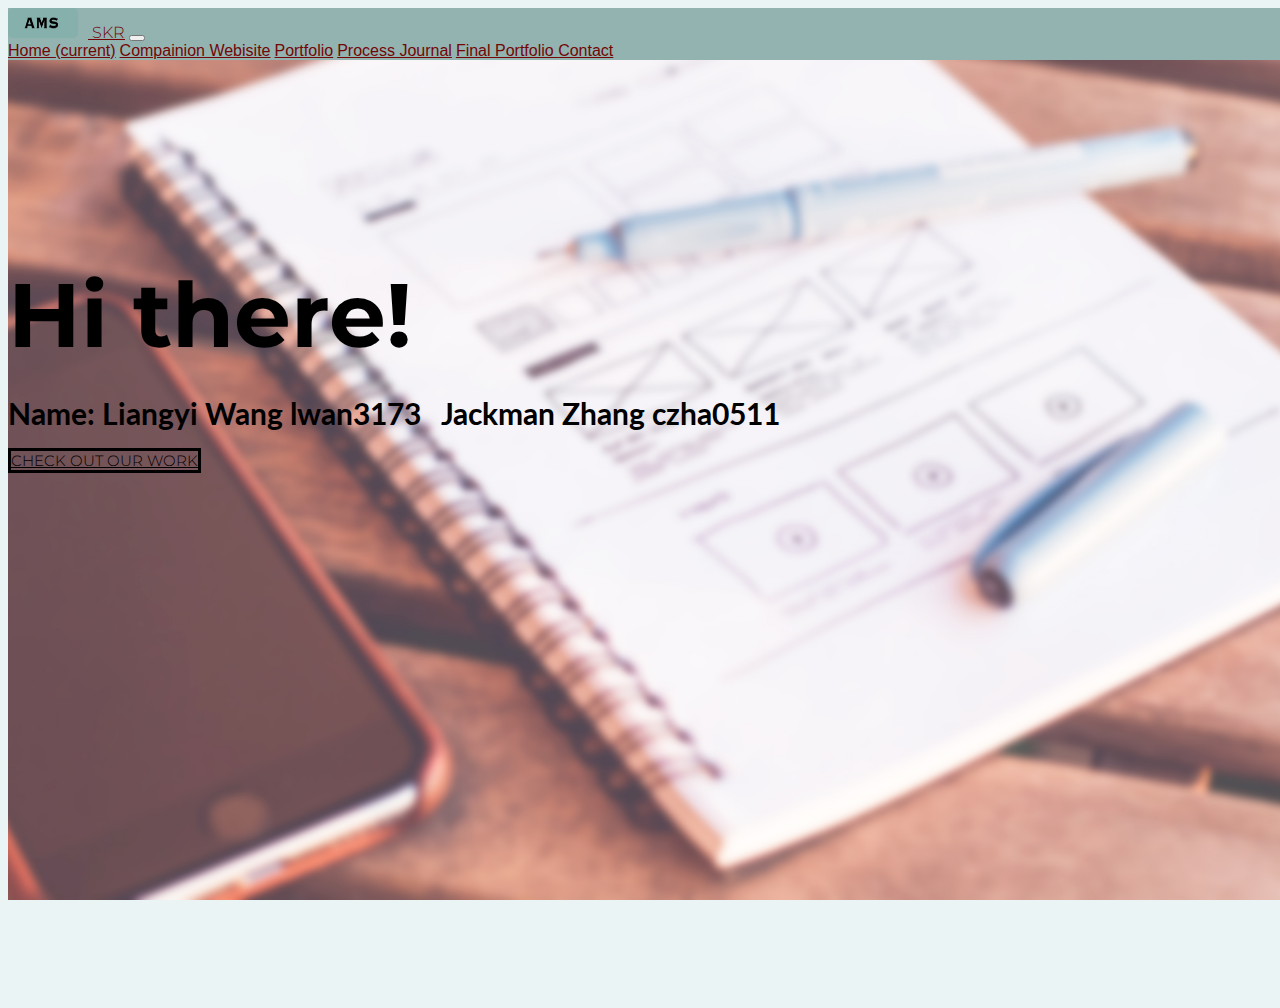
<file: index.html>
<!doctype html>
<html lang="en">
  <head>
    <!-- Required meta tags -->
    <meta charset="utf-8">
    <meta name="viewport" content="width=device-width, initial-scale=1, shrink-to-fit=no">

    <!-- Bootstrap CSS -->
    <link rel="stylesheet" href="https://stackpath.bootstrapcdn.com/bootstrap/4.1.3/css/bootstrap.min.css" integrity="sha384-MCw98/SFnGE8fJT3GXwEOngsV7Zt27NXFoaoApmYm81iuXoPkFOJwJ8ERdknLPMO" crossorigin="anonymous">

    <!-- Grab Google Fonts -->
    <link href="https://fonts.googleapis.com/css?family=Lato:300,400|Montserrat" rel="stylesheet">

    <!-- Custom CSS File -->
    <link rel="stylesheet" href="./css/custom.css">

    <!-- Page Title -->
    <title>Nick Citizen | Awesome Interaction Designer</title>

    <!-- This is our Meta Description -->
    <meta name="description" content="What you write here will often show up in search results under the page title">

  </head>
  <body>
    <div class="full-page-bg">

      <!-- This is where our Navbar lives -->
      <nav class="navbar fixed-top navbar-expand-lg navbar-light">
        <div class="container">
          <a class="navbar-brand" href="#"><img src="./img/common/ams.png" width="70" height="30" class="d-inline-block align-top nav-bar-img" alt=""> SKR</a>
          <button class="navbar-toggler" type="button" data-toggle="collapse" data-target="#navbarNavAltMarkup" aria-controls="navbarNavAltMarkup" aria-expanded="false" aria-label="Toggle navigation">
            <span class="navbar-toggler-icon"></span>
          </button>
          <div class="collapse navbar-collapse" id="navbarNavAltMarkup">
            <div class="navbar-nav ml-auto">
              <a class="nav-item nav-link active" href="./index.html">Home <span class="sr-only">(current)</span></a> <!-- Put the class 'active' on the link of the page you are on -->
               <a class="nav-item nav-link" href="compainion.html">Compainion Webisite</a>
              <a class="nav-item nav-link" href="./portfolio.html">Portfolio</a>
              <a class="nav-item nav-link" href="./process-journal.html">Process Journal</a>
              <a class="nav-item nav-link active" href="./Final Portfolio.html">Final Portfolio </a>
              <a class="nav-item nav-link" href="contact.html">Contact</a>
            </div>
          </div>
        </div>
      </nav>
      <!-- Navbar End -->

      <div class="container bg-transparent">
          <div class="row align-items-center h-100">
              <div class="col-10 mx-auto">
                  <div class="card h-100 welcome-message">
                      <div>
                         <h1 class="welcome-special">Hi there!</h1>
                         <h2 class="welcome-special-sub">Name: Liangyi Wang lwan3173 &nbsp; Jackman Zhang czha0511</h2>
                      </div>
                      <div class="welcome-button-container">
                        <a href="./portfolio.html" class="btn btn-primary btn-lg welcome-button" role="button" aria-pressed="true">Check out our work</a>
                      </div>
                  </div>
              </div>
          </div>
      </div>




      <!-- Optional JavaScript -->
      <!-- jQuery first, then Popper.js, then Bootstrap JS -->
      <script src="https://code.jquery.com/jquery-3.3.1.slim.min.js" integrity="sha384-q8i/X+965DzO0rT7abK41JStQIAqVgRVzpbzo5smXKp4YfRvH+8abtTE1Pi6jizo" crossorigin="anonymous"></script>
      <script src="https://cdnjs.cloudflare.com/ajax/libs/popper.js/1.14.3/umd/popper.min.js" integrity="sha384-ZMP7rVo3mIykV+2+9J3UJ46jBk0WLaUAdn689aCwoqbBJiSnjAK/l8WvCWPIPm49" crossorigin="anonymous"></script>
      <script src="https://stackpath.bootstrapcdn.com/bootstrap/4.1.3/js/bootstrap.min.js" integrity="sha384-ChfqqxuZUCnJSK3+MXmPNIyE6ZbWh2IMqE241rYiqJxyMiZ6OW/JmZQ5stwEULTy" crossorigin="anonymous"></script>
    </div>
  </body>
</html>
</file>
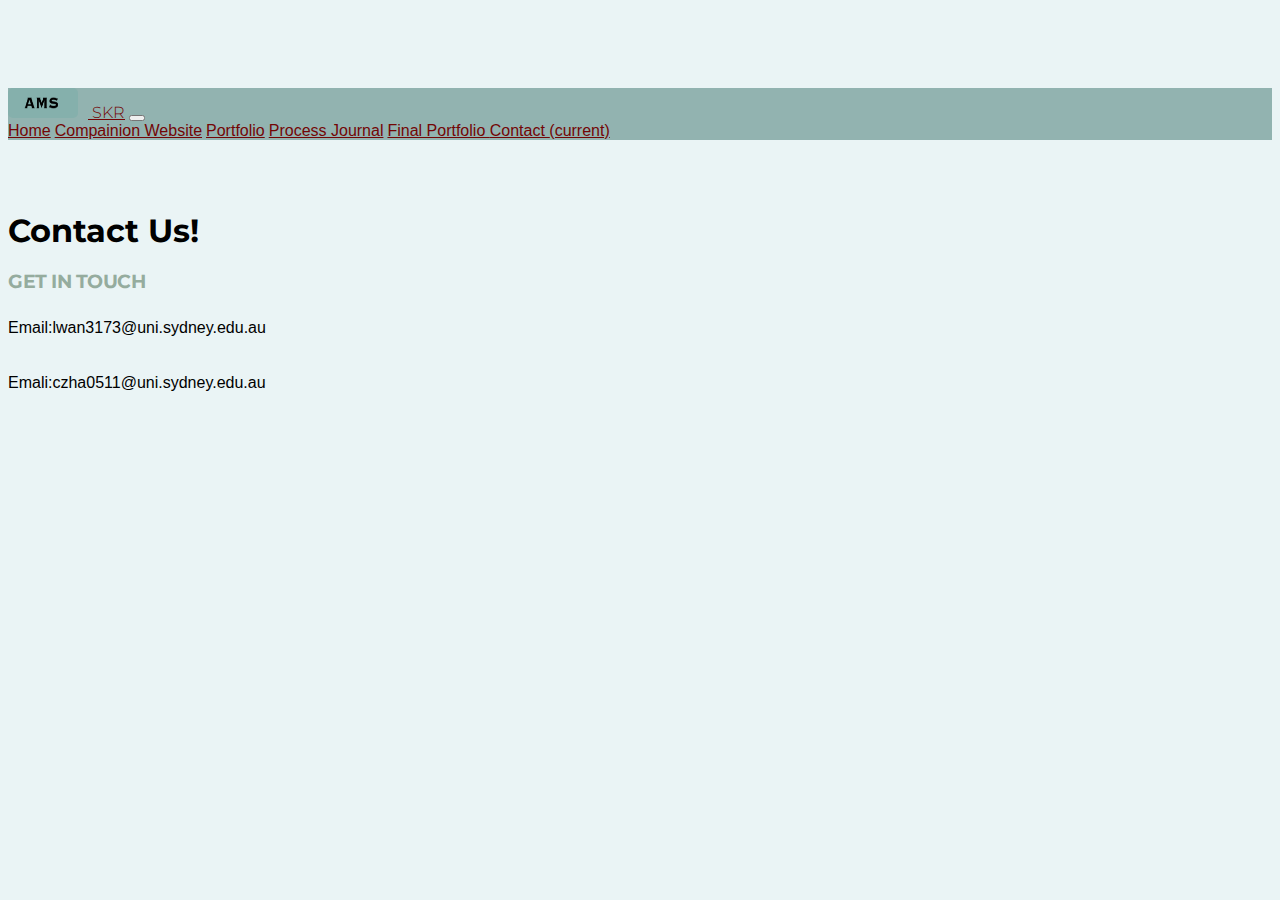
<file: contact.html>
<!doctype html>
<html lang="en">
  <head>
    <!-- Required meta tags -->
    <meta charset="utf-8">
    <meta name="viewport" content="width=device-width, initial-scale=1, shrink-to-fit=no">

    <!-- Bootstrap CSS -->
    <link rel="stylesheet" href="https://stackpath.bootstrapcdn.com/bootstrap/4.1.3/css/bootstrap.min.css" integrity="sha384-MCw98/SFnGE8fJT3GXwEOngsV7Zt27NXFoaoApmYm81iuXoPkFOJwJ8ERdknLPMO" crossorigin="anonymous">

    <!-- Grab Google Fonts -->
    <link href="https://fonts.googleapis.com/css?family=Lato:300,400|Montserrat" rel="stylesheet">

    <!-- Custom CSS File -->
    <link rel="stylesheet" href="./css/custom.css">

    <!-- Page Title -->
    <title>Nick Citizen | Contact Me</title>

    <!-- This is our Meta Description -->
    <meta name="description" content="What you write here will often show up in search results under the page title">

  </head>
  <body>

      <!-- This is where our Navbar lives -->
      <nav class="navbar fixed-top navbar-expand-lg navbar-light">
        <div class="container">
          <a class="navbar-brand" href="#"><img src="./img/common/ams.png" width="70" height="30" class="d-inline-block align-top nav-bar-img" alt=""> SKR</a>
          <button class="navbar-toggler" type="button" data-toggle="collapse" data-target="#navbarNavAltMarkup" aria-controls="navbarNavAltMarkup" aria-expanded="false" aria-label="Toggle navigation">
            <span class="navbar-toggler-icon"></span>
          </button>
          <div class="collapse navbar-collapse" id="navbarNavAltMarkup">
            <div class="navbar-nav ml-auto">
              <a class="nav-item nav-link" href="./index.html">Home</a>
               <a class="nav-item nav-link" href="compainion.html">Compainion Website</a>
              <a class="nav-item nav-link" href="./portfolio.html">Portfolio</a>
              <a class="nav-item nav-link" href="./process-journal.html">Process Journal</a>
              <a class="nav-item nav-link active" href="./process-journal.html">Final Portfolio </a>
              <a class="nav-item nav-link active" href="contact.html">Contact <span class="sr-only">(current)</span></a>
            </div>
          </div>
        </div>
      </nav>
      <!-- Navbar End -->

    <div class="container">


      <div class="row master-heading">
        <div class="col-md-12">
          <h1>Contact Us!</h1>
        </div>
      </div>


      <div class="row">
        <div class="col-md-12">
          <h3>Get in Touch</h3>
        </div>
      </div>

      <div class="row">
        <div class="col-md-6">
          <p>Email:lwan3173@uni.sydney.edu.au</p>

          <p>Emali:czha0511@uni.sydney.edu.au</p>
        </div>
      </div>


    </div>


    <!-- Optional JavaScript -->
    <!-- jQuery first, then Popper.js, then Bootstrap JS -->
    <script src="https://code.jquery.com/jquery-3.3.1.slim.min.js" integrity="sha384-q8i/X+965DzO0rT7abK41JStQIAqVgRVzpbzo5smXKp4YfRvH+8abtTE1Pi6jizo" crossorigin="anonymous"></script>
    <script src="https://cdnjs.cloudflare.com/ajax/libs/popper.js/1.14.3/umd/popper.min.js" integrity="sha384-ZMP7rVo3mIykV+2+9J3UJ46jBk0WLaUAdn689aCwoqbBJiSnjAK/l8WvCWPIPm49" crossorigin="anonymous"></script>
    <script src="https://stackpath.bootstrapcdn.com/bootstrap/4.1.3/js/bootstrap.min.js" integrity="sha384-ChfqqxuZUCnJSK3+MXmPNIyE6ZbWh2IMqE241rYiqJxyMiZ6OW/JmZQ5stwEULTy" crossorigin="anonymous"></script>
  </body>
</html>
</file>
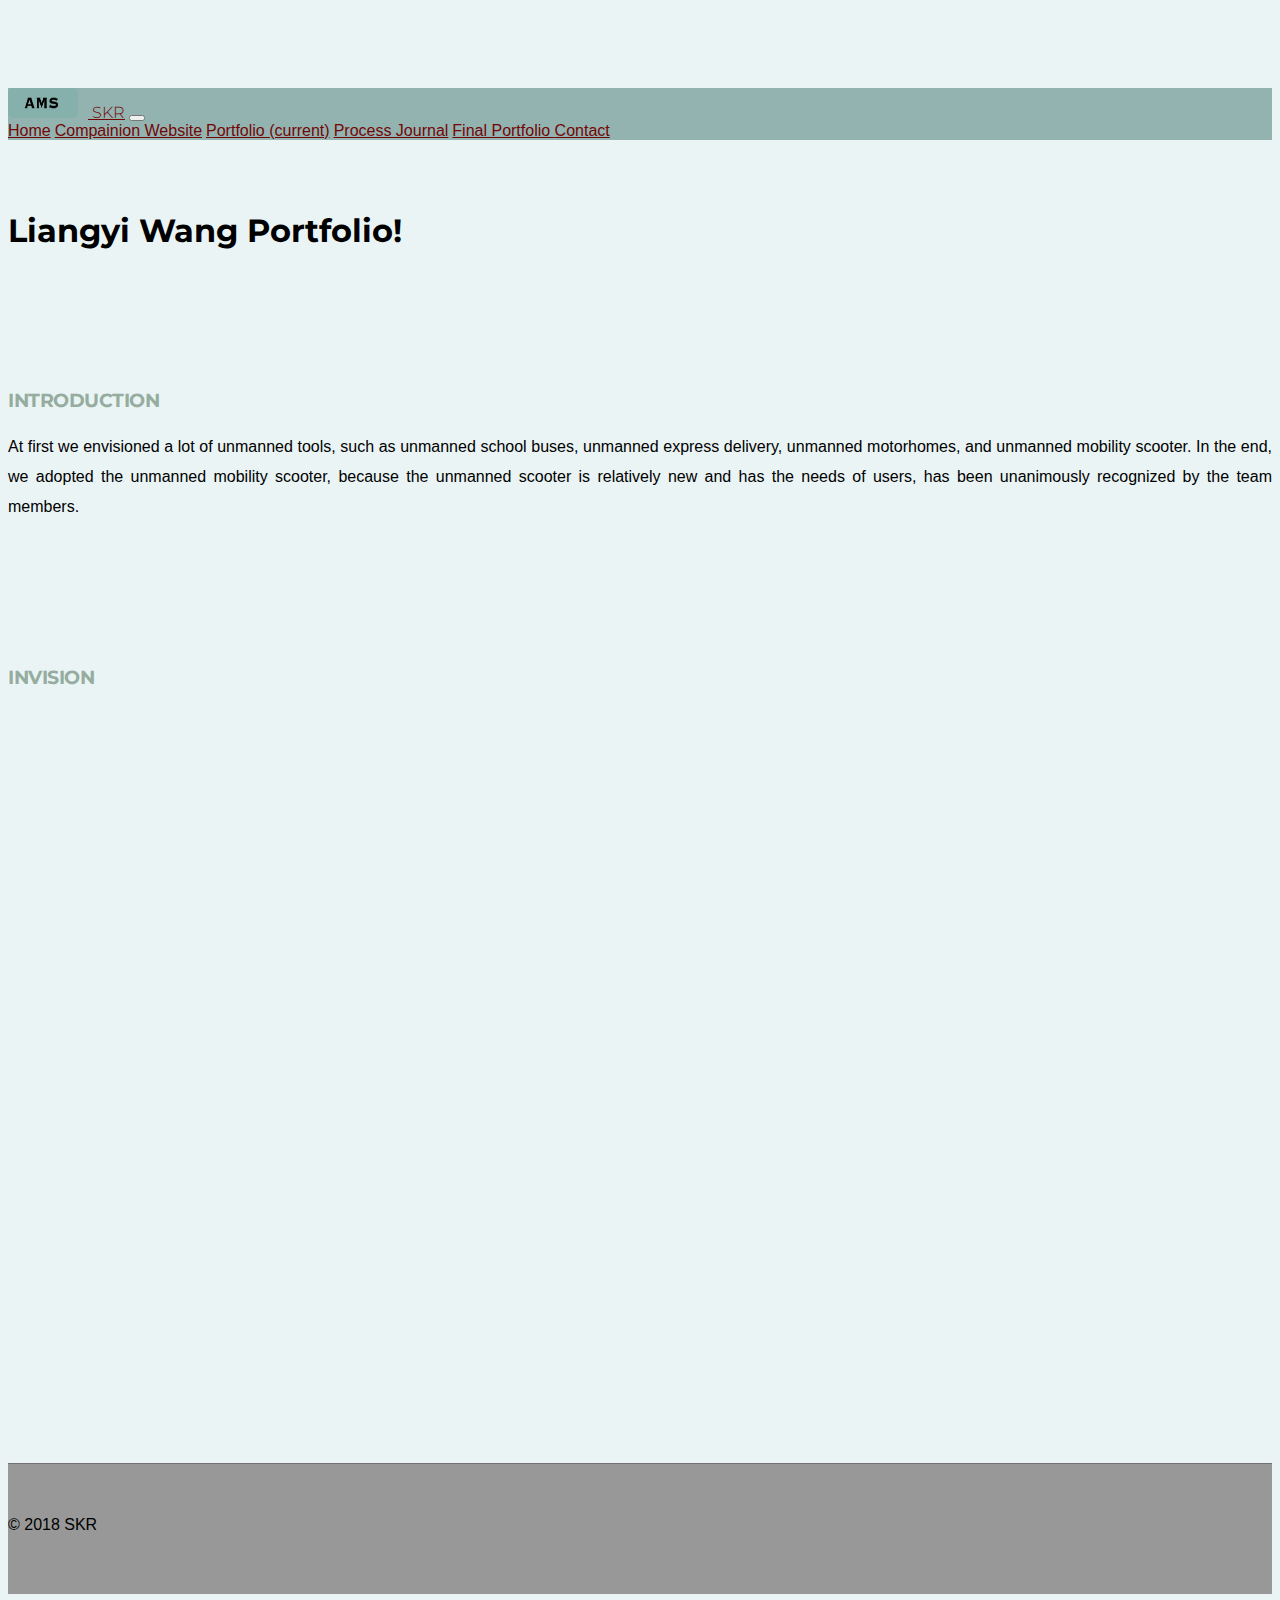
<file: portfolio.html>
<!doctype html>
<html lang="en">
  <head>
    <!-- Required meta tags -->
    <meta charset="utf-8">
    <meta name="viewport" content="width=device-width, initial-scale=1, shrink-to-fit=no">

    <!-- Bootstrap CSS -->
    <link rel="stylesheet" href="https://stackpath.bootstrapcdn.com/bootstrap/4.1.3/css/bootstrap.min.css" integrity="sha384-MCw98/SFnGE8fJT3GXwEOngsV7Zt27NXFoaoApmYm81iuXoPkFOJwJ8ERdknLPMO" crossorigin="anonymous">

    <!-- Grab Google Fonts -->
    <link href="https://fonts.googleapis.com/css?family=Lato:300,400|Montserrat" rel="stylesheet">

    <!-- Custom CSS File -->
    <link rel="stylesheet" href="./css/custom.css">

    <!-- Page Title -->
    <title>Hello, world!</title>

    <!-- This is our Meta Description -->
    <meta name="description" content="What you write here will often show up in search results under the page title">

  </head>
  <body>

      <!-- This is where our Navbar lives -->
      <nav class="navbar fixed-top navbar-expand-lg navbar-light">
        <div class="container">
          <a class="navbar-brand" href="#"><img src="./img/common/ams.png" width="70" height="30" class="d-inline-block align-top nav-bar-img" alt=""> SKR</a>
          <button class="navbar-toggler" type="button" data-toggle="collapse" data-target="#navbarNavAltMarkup" aria-controls="navbarNavAltMarkup" aria-expanded="false" aria-label="Toggle navigation">
            <span class="navbar-toggler-icon"></span>
          </button>
          <div class="collapse navbar-collapse" id="navbarNavAltMarkup">
            <div class="navbar-nav ml-auto">
              <a class="nav-item nav-link" href="./index.html">Home</a>
               <a class="nav-item nav-link" href="compainion.html">Compainion Website</a>
              <a class="nav-item nav-link active" href="./portfolio.html">Portfolio <span class="sr-only">(current)</span></a>
              <a class="nav-item nav-link" href="./process-journal.html">Process Journal</a>
              <a class="nav-item nav-link active" href="./Final Portfolio.html">Final Portfolio </a>
              <a class="nav-item nav-link" href="contact.html">Contact</a>
            </div>
          </div>
        </div>
      </nav>
      <!-- Navbar End -->

    <div class="container">


      <div class="row master-heading">
        <div class="col-md-12">
          <h1>Liangyi Wang Portfolio!</h1>
        </div>
      </div>


      <div class="row section-heading">
        <div class="col-md-12">
          <h3>Introduction</h3>
        </div>
      </div>

      <div class="row">
        <div class="col-md-12">
          <p>At first we envisioned a lot of unmanned tools, such as unmanned school buses, unmanned express delivery, unmanned motorhomes, and unmanned mobility scooter. In the end, we adopted the unmanned mobility scooter, because the unmanned scooter is relatively new and has the needs of users, has been unanimously recognized by the team members.</p>
        </div>
      </div>

      <div class="row section-heading">
        <div class="col-md-12">
          <h3>Invision</h3>
        </div>
      </div>

        <div class="col-md-12">
          <iframe width="100%" height="700" src="https://invis.io/K3OQZN5HDZY" frameborder="0" allowfullscreen></iframe>
        </div>
      </div>


    </div>


    <!-- Footer -->
    <div class="footer">
      <div class="container">
        <div class="row">
          <div class="col-md-6">
            <p>&copy; 2018 SKR</p>
          </div>
        </div>
      </div>
    </div>



    <!-- Optional JavaScript -->
    <!-- jQuery first, then Popper.js, then Bootstrap JS -->
    <script src="https://code.jquery.com/jquery-3.3.1.slim.min.js" integrity="sha384-q8i/X+965DzO0rT7abK41JStQIAqVgRVzpbzo5smXKp4YfRvH+8abtTE1Pi6jizo" crossorigin="anonymous"></script>
    <script src="https://cdnjs.cloudflare.com/ajax/libs/popper.js/1.14.3/umd/popper.min.js" integrity="sha384-ZMP7rVo3mIykV+2+9J3UJ46jBk0WLaUAdn689aCwoqbBJiSnjAK/l8WvCWPIPm49" crossorigin="anonymous"></script>
    <script src="https://stackpath.bootstrapcdn.com/bootstrap/4.1.3/js/bootstrap.min.js" integrity="sha384-ChfqqxuZUCnJSK3+MXmPNIyE6ZbWh2IMqE241rYiqJxyMiZ6OW/JmZQ5stwEULTy" crossorigin="anonymous"></script>
  </body>
</html>
</file>
<file: css/custom.css>
/*This Custom CSS file has not been structured in any particular order. 

Modify this file to your hearts content and make your website look awesome!*/


body{
	background-color: #EAF4F5;
	padding-top: 80px;
}

/*Home*/
.full-page-bg {
  position: absolute;
  margin-top: -80px;
  padding-bottom: 100px;
  width:100%;
  min-height: 100vh;
  background: url('../img/common/homepage_bg.jpg') no-repeat center center fixed;
  -webkit-background-size: cover;
  -moz-background-size: cover;
  background-size: cover;
  -o-background-size: cover;
}

/*Cards*/
.card{border: none; background-color: transparent;}

/*Navbar Rules*/
img.nav-bar-img{
	margin-right: 10px;
}

.navbar{
	background-color: #92B3B0;

}

a.navbar-brand{
	font-family:'Montserrat', Sans-Serif;
	font-size: 
}

/*Floating Nav*/
.floating-nav{
	position: fixed;
	margin-top: 50px;
	border-left: 1px solid #727272;
}

	a.float-nav-link{
		font-family: 'Lato', Sans-Serif;
		color: #730606;
		font-size: 14px;
		font-weight: 600;
		text-align: left;
	}

/*Image Rules*/
img{
	border-radius: 5px 5px 5px 5px;
	-moz-border-radius: 5px 5px 5px 5px;
	-webkit-border-radius: 5px 5px 5px 5px;
	border: 0px solid #000000;
}

/*Font Override Rules*/
h1, h2, h3, h4, h5, h6 {
	font-family:'Montserrat', Sans-Serif;
	margin-bottom: 20px;
}
	h1.welcome-special{
		font-size: 90px;
	}

	h2.welcome-special-sub{
		font-family: 'Lato', Sans-Serif;
		font-size: 30px;
	}

	h3{
		text-transform: uppercase;
		color: #95AC9E;
		letter-spacing: -0.5px;
	}

p, li, span, a {
	font-family: 'Avenir', Sans-Serif;
	text-align: justify;
	font-weight: 300;
}
	a{
		color: #730606;
	}

	p{
		line-height: 30px;
		margin-bottom: 25px;
	}

span.img-caption{
	display: block;
	font-size: 12px;
	font-weight: 500;
	padding: 10px 0px 10px 0px;
}

/*Container/class etc Override Rules*/
.welcome-message{
	margin-top: 200px;
}

.welcome-button-container{
	margin-top: 20px;
}

.welcome-button{
	background-color: transparent;
	border-radius: 0px 0px 0px 0px;
	border: 3px solid #000;
	font-family:'Montserrat', Sans-Serif;
	font-size: 15px;
	color: #000;
	text-transform: uppercase;
}

.welcome-button:hover{
	background-color: #000;
	border-color: #000;
}

.master-heading{
	padding-top: 50px;	
}

.section-heading{
	padding-top: 100px;	
}

.slide-show{
	padding: 30px 0px 50px 0px;
}

/*Footer*/
.footer{
	margin-top: 50px;
	padding-top: 30px;
	width: 100%;
	min-height: 100px;
	background-color: #989898;
	border-top: 1px solid #727272;
}
</file>
